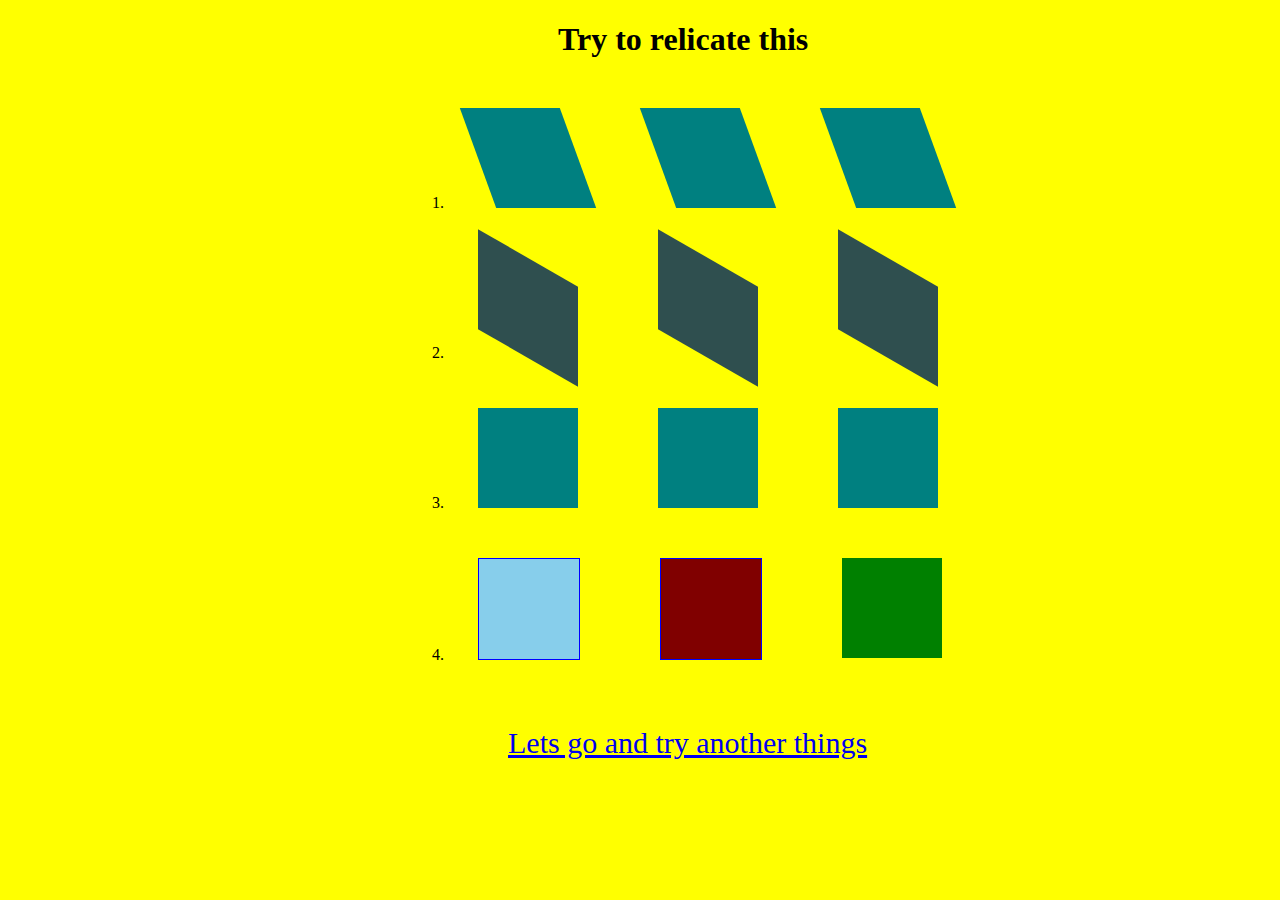
<file: index.html>
<!DOCTYPE html>
<html lang="en">
<head>
    <meta charset="UTF-8">
    <meta name="viewport" content="width=device-width, initial-scale=1.0">
    <title>Document</title>
    <link rel="stylesheet" href="./style.css">
</head>
<body>
    <h1>Try to relicate this</h1>
    <ol>
        <li>
            <div class="li-1" id="A1">
                <div class="a1" id="b1"></div>
                <div class="a1" id="b1"></div>
                <div class="a1" id="b1"></div>
            </div>
        </li>
        <li>
            <div class="li-1" id="A2">
                <div class="a1" id="b2"></div>
                <div class="a1" id="b2"></div>
                <div class="a1" id="b2"></div>
            </div>
        </li>
        <li>
            <div class="li-1" id="A3">
                <div class="a1" id="b3"></div>
                <div class="a1" id="b3"></div>
                <div class="a1" id="b3"></div>
            </div>
        </li>
        <li>
            <div class="li-1">
                <div class="a1" id="b10"></div>
                <div class="a1" id="b11"></div>
                <div class="a1" id="b12"></div>
            </div>
        </li>       
        </ol>
        <a href="./index2.html" target="_blank">Lets go and try another things</a>
</body>
</html>
</file>
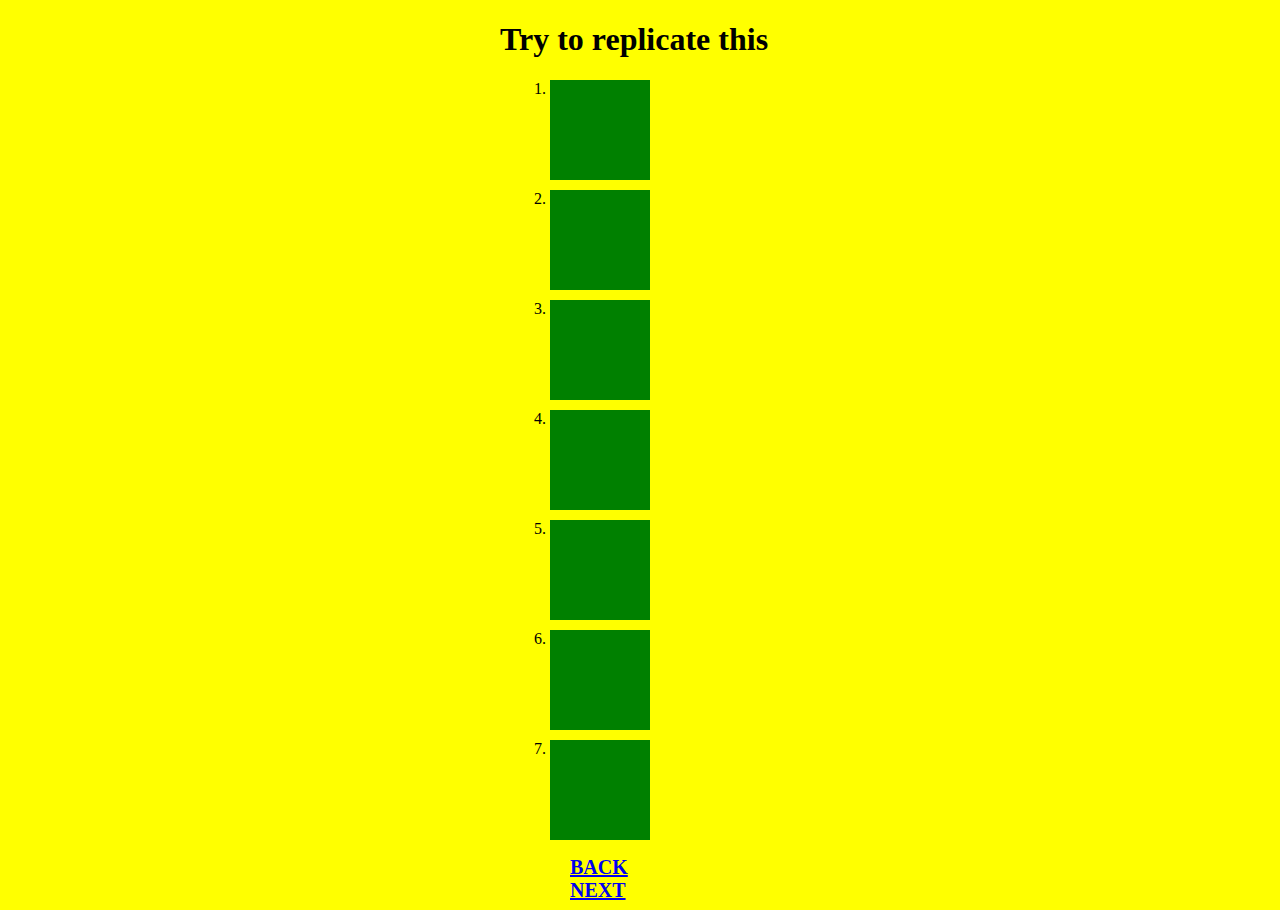
<file: index2.html>
<!DOCTYPE html>
<html lang="en">
<head>
    <meta charset="UTF-8">
    <meta name="viewport" content="width=device-width, initial-scale=1.0">
    <title>Document</title>
    <link rel="stylesheet" href="./style2.css">
</head>
<body>
    <div class="main">
        <h1>Try to replicate this</h1>
        <ol>
            <li class="box" id="box1"></li>
            <li class="box" id="box2"></li>
            <li class="box" id="box3"></li>
            <li class="box" id="box4"></li>
            <li class="box" id="box5"></li>
            <li class="box" id="box6"></li>
            <li class="box" id="box7"></li>
        </ol>
        <a href="./index.html">BACK</a><br>
        <a href="./index3.html">NEXT</a>
    </div>
</body>
</html>
</file>
<file: style.css>
body{
    padding-left: 400px;
    background-color: yellow;
    color: black;
}
h1{
    margin-left: 150px;
    margin-bottom: 50px;
}
.a1{
    height: 100px;
    width: 100px;
    background-color: grey;
    margin-right: 50px;
    margin-left: 30px;
    margin-bottom: 50px;
}
.li-1{
    display: flex;
    flex-direction: row;
}
#A1 div{
    background-color: teal;
}
#b1{
    transform: skewX(20deg);
    animation-name: transform1;
    animation-duration: 4s;
    animation-iteration-count: infinite;
}
@keyframes transform1{
    0%{
        transform: skewX(20deg);
    }
    50%{
        transform: skewX(-20deg);
    }
    100%{
        transform: skewX(20deg);
    }
}

#A2 div{
    background-color:darkslategray;
}
#b2{
    transform: skewY(30deg);
    animation-name: transform;
    animation-duration: 4s;
    animation-iteration-count: infinite;
}
@keyframes transform{
    0%{
        transform: skewY(30deg);
    }
    50%{
        transform: skewY(-30deg);
    }
    100%{
        transform: skewY(30deg);
    }
}

#A3 div{
    background-color:teal;
}
#b3{
    transform: rotate(90deg);
    animation-name: rotate;
    animation-duration: 2s;
    animation-iteration-count: infinite;
}

@keyframes rotate{
    0%{
        transform: rotate(0deg);
    }
    100%{
        transform: rotate(360deg);
    }
}

#b10{
    background-color: skyblue;
    animation-name: scale1;
    animation-duration: 4s;
    animation-iteration-count: infinite;
    border: 1px solid blue;
}
@keyframes scale1{
    0%{
        transform:scaleY(1.0);
    }
    50%{
        transform: scaleY(0.5);
    }
    100%{
        transform: scaleY(1.0);
    }
}

#b11{
    background-color: maroon;
    animation-name: scale2;
    animation-duration: 4s;
    animation-iteration-count: infinite;
    border: 1px solid blue;
}
@keyframes scale2{
    0%{
        transform:scaleX(1.0);
    }
    50%{
        transform: scaleX(0.5);
    }
    100%{
        transform: scaleX(1.0);
    }
}

#b12{
    background-color: green;
    animation-name: rot;
    animation-duration: 4s;
    animation-iteration-count: infinite;
}
@keyframes rot{
    0%{
        transform: rotate(0deg);
    }
    50%{
        transform: rotate(90deg);
    }
    100%{
        transform: rotate(0deg);
    }
}
a{
    font-size: 30px;
    margin-left: 100px;
}
</file>
<file: style2.css>
body{
    background-color: yellow;
    color: black;
    justify-content: center;
    margin-left: 500px;
}
.box{
    height: 100px;
    width: 100px;
    background-color: green;
    margin: 10px;
    transition-duration: 3s;
}
#box1:hover{
    transition: linear;
    width: 250px;
    transition: 3s;
}
#box2:hover{
    width: 250px;
    height: 250px;
    transition: width 2s, height 4s;
}
#box3:hover{
    transition: linear;
    width: 250px;
    transition: 3s;
}

a{
    font-size: 20px;
    font-weight: bold;
    margin-bottom: 10px;
    margin-left: 70px;
}
</file>
